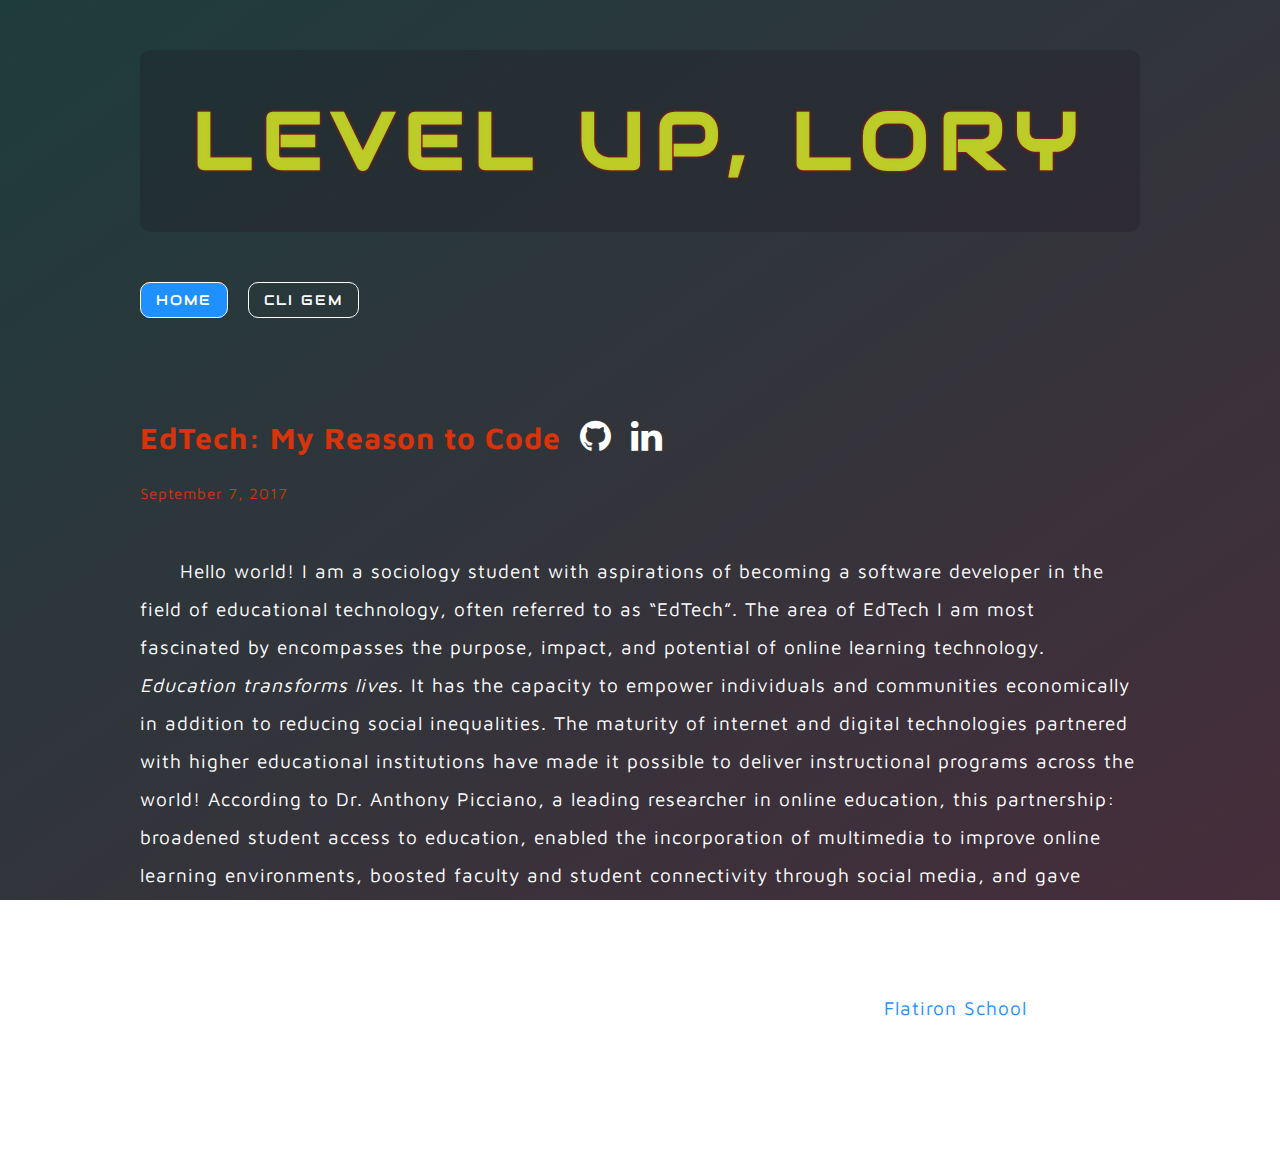
<file: index.html>
<!DOCTYPE html>
<html>
  <head>
    <meta charset="utf-8">
    <title>loryxp</title>
    <link rel="stylesheet" href="./css/master.css">
    <link rel="stylesheet" href="https://maxcdn.bootstrapcdn.com/font-awesome/4.4.0/css/font-awesome.min.css">
  </head>

  <body>
    <div class="row"> <!-- ROW start -->

      <div id="banner">
        <h1><span id="lvl-up">LEVEL UP</span>, LORY</h1>
      <!-- <div -->


      <div class="nav">
        <ul>
          <li><a href="index.html" class="active first">HOME</a></li>
          <li><a href="./cligem.html">CLI GEM</a></li>
        </ul>
      </div>

      <div class="post">
        <h3 class="title">EdTech: My Reason to Code <a href="https://github.com/lnbatioco" target=_blank><i class="fa fa-github" style="font-size:36px"></i></a> <a href="https://www.linkedin.com/in/loryleen/" target=_blank><i class="fa fa-linkedin" style="font-size:36px"></i></a> </h3>
        <h5 class="date">September 7, 2017</h5>

          <p class="tab">Hello world! I am a sociology student with aspirations of becoming a software developer in the field of educational technology, often referred to as “EdTech”. The area of EdTech I am most fascinated by encompasses the purpose, impact, and potential of online learning technology. <span class="italicize">Education transforms lives</span>. It has the capacity to empower individuals and communities economically in addition to reducing social inequalities. The maturity of internet and digital technologies partnered with higher educational institutions have made it possible to deliver instructional programs across the world! According to Dr. Anthony Picciano, a leading researcher in online education, this partnership: broadened student access to education, enabled the incorporation of multimedia to improve online learning environments, boosted faculty and student connectivity through social media, and gave research institutions a way to share their expertise. I envision my professional future in developing learning platforms that continue to enhance learning and teaching.</p>

          <p class="tab">To make my aspirations a reality I study Full Stack Web Development at <span class="link"><a href="https://flatironschool.com/" target=_blank>Flatiron School</a></span> where I'm learning the technical skills involved in creating software while also pursuing my Sociology degree from San Francisco State University. Pursuing my degree in sociology is invaluable to cultivating my comprehension in solving problems in the field of education.</p>
      </div>

      </div>
    </div> <!-- ROW end -->
  </body>
</html>
</file>
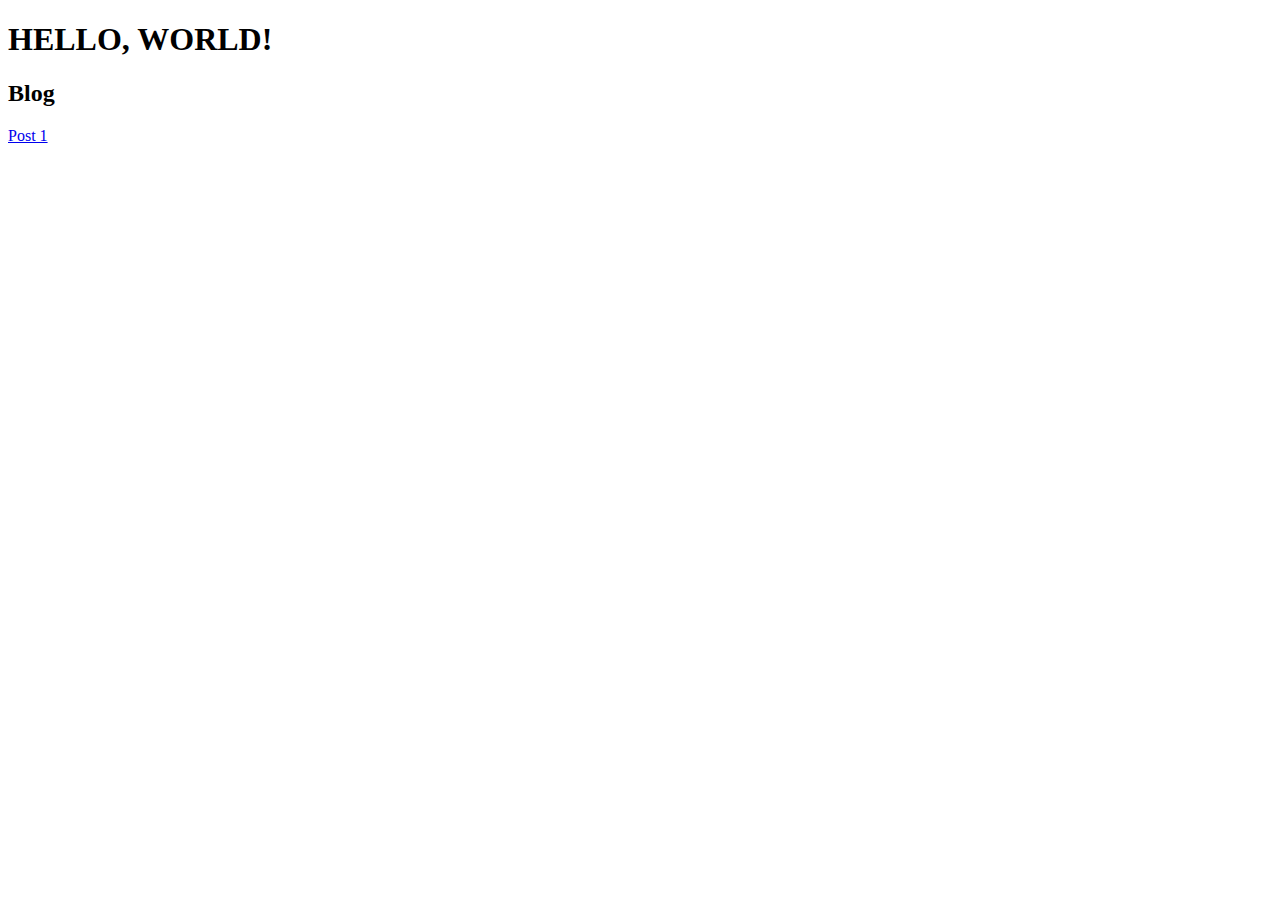
<file: blog.html>
<!DOCTYPE html>
<html>
  <head>
    <meta charset="utf-8">
    <title>loryxp</title>
  </head>
  <body>
    <h1>HELLO, WORLD!</h1>
    <h2>Blog</h2>
      <a href="_posts/2017-09-07-edtech_-_the_reason_i_study_software_development.markdown">Post 1</a>
  </body>
</html>
</file>
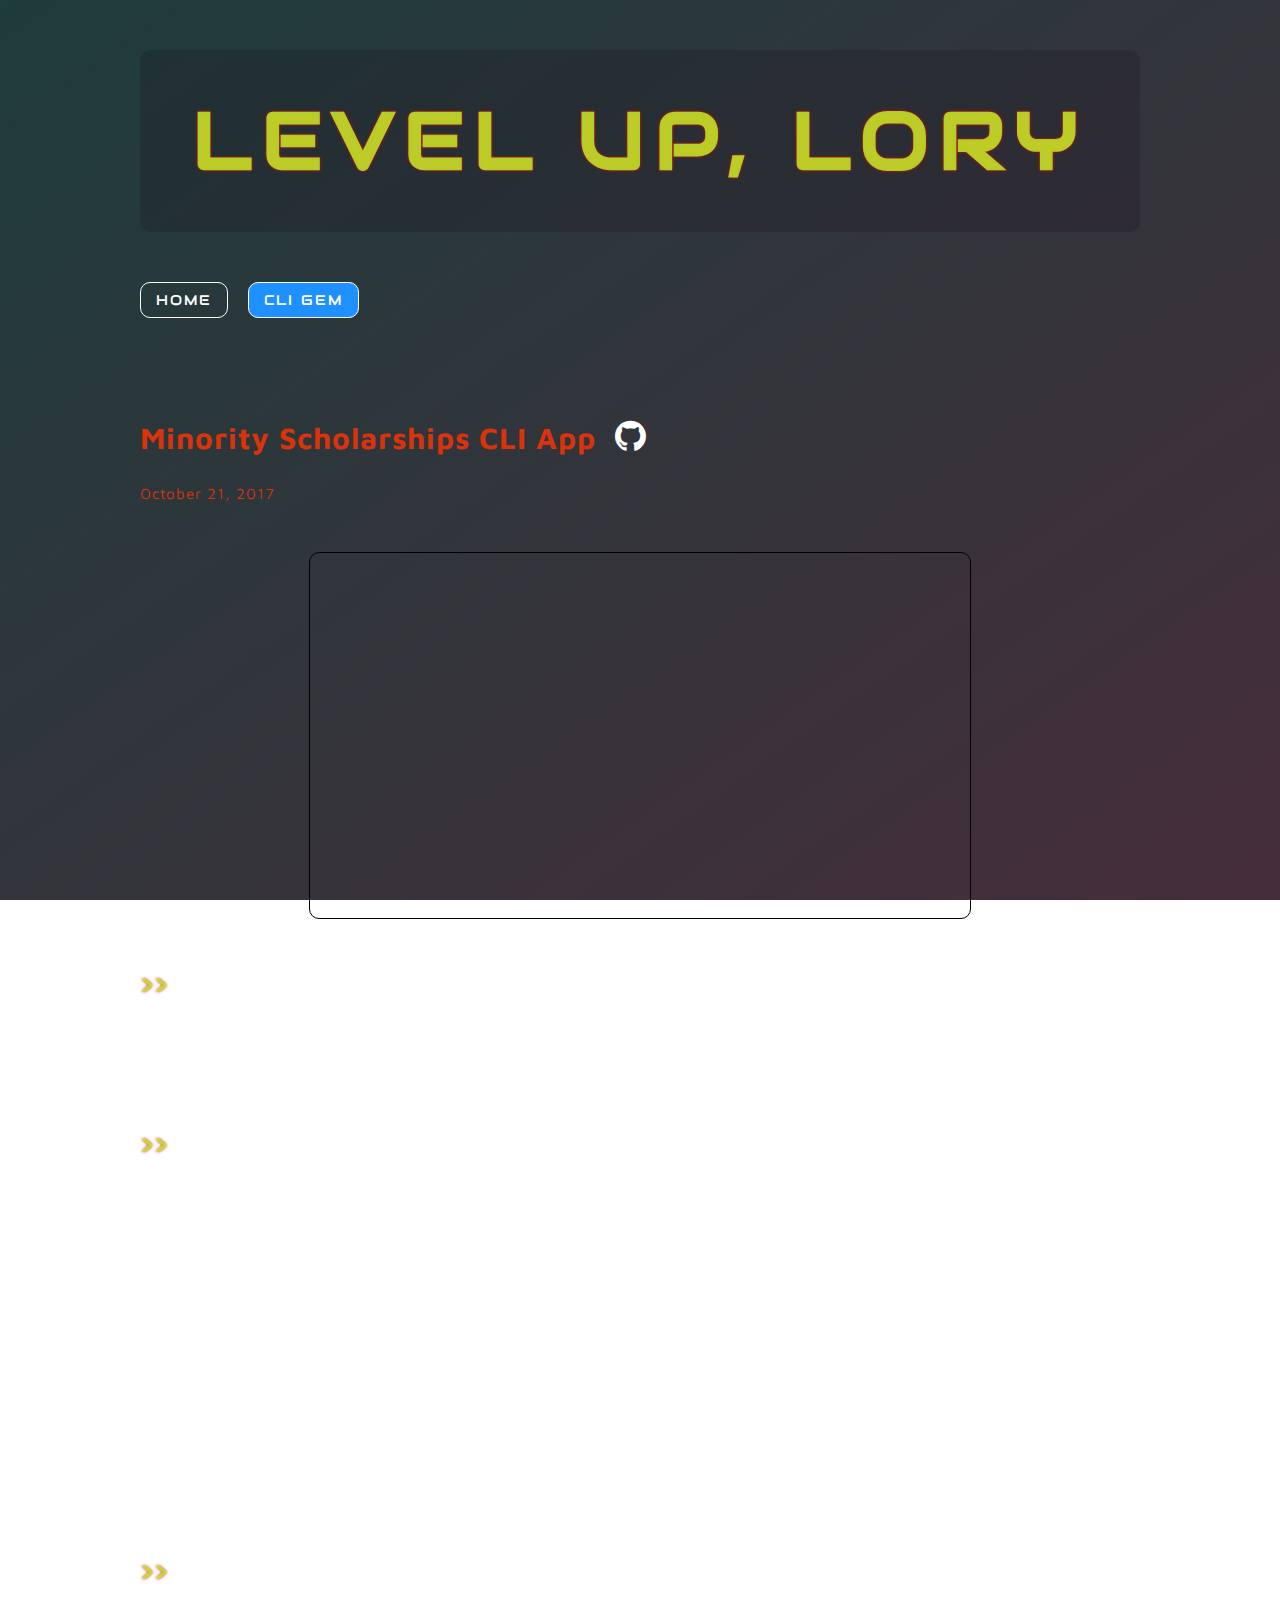
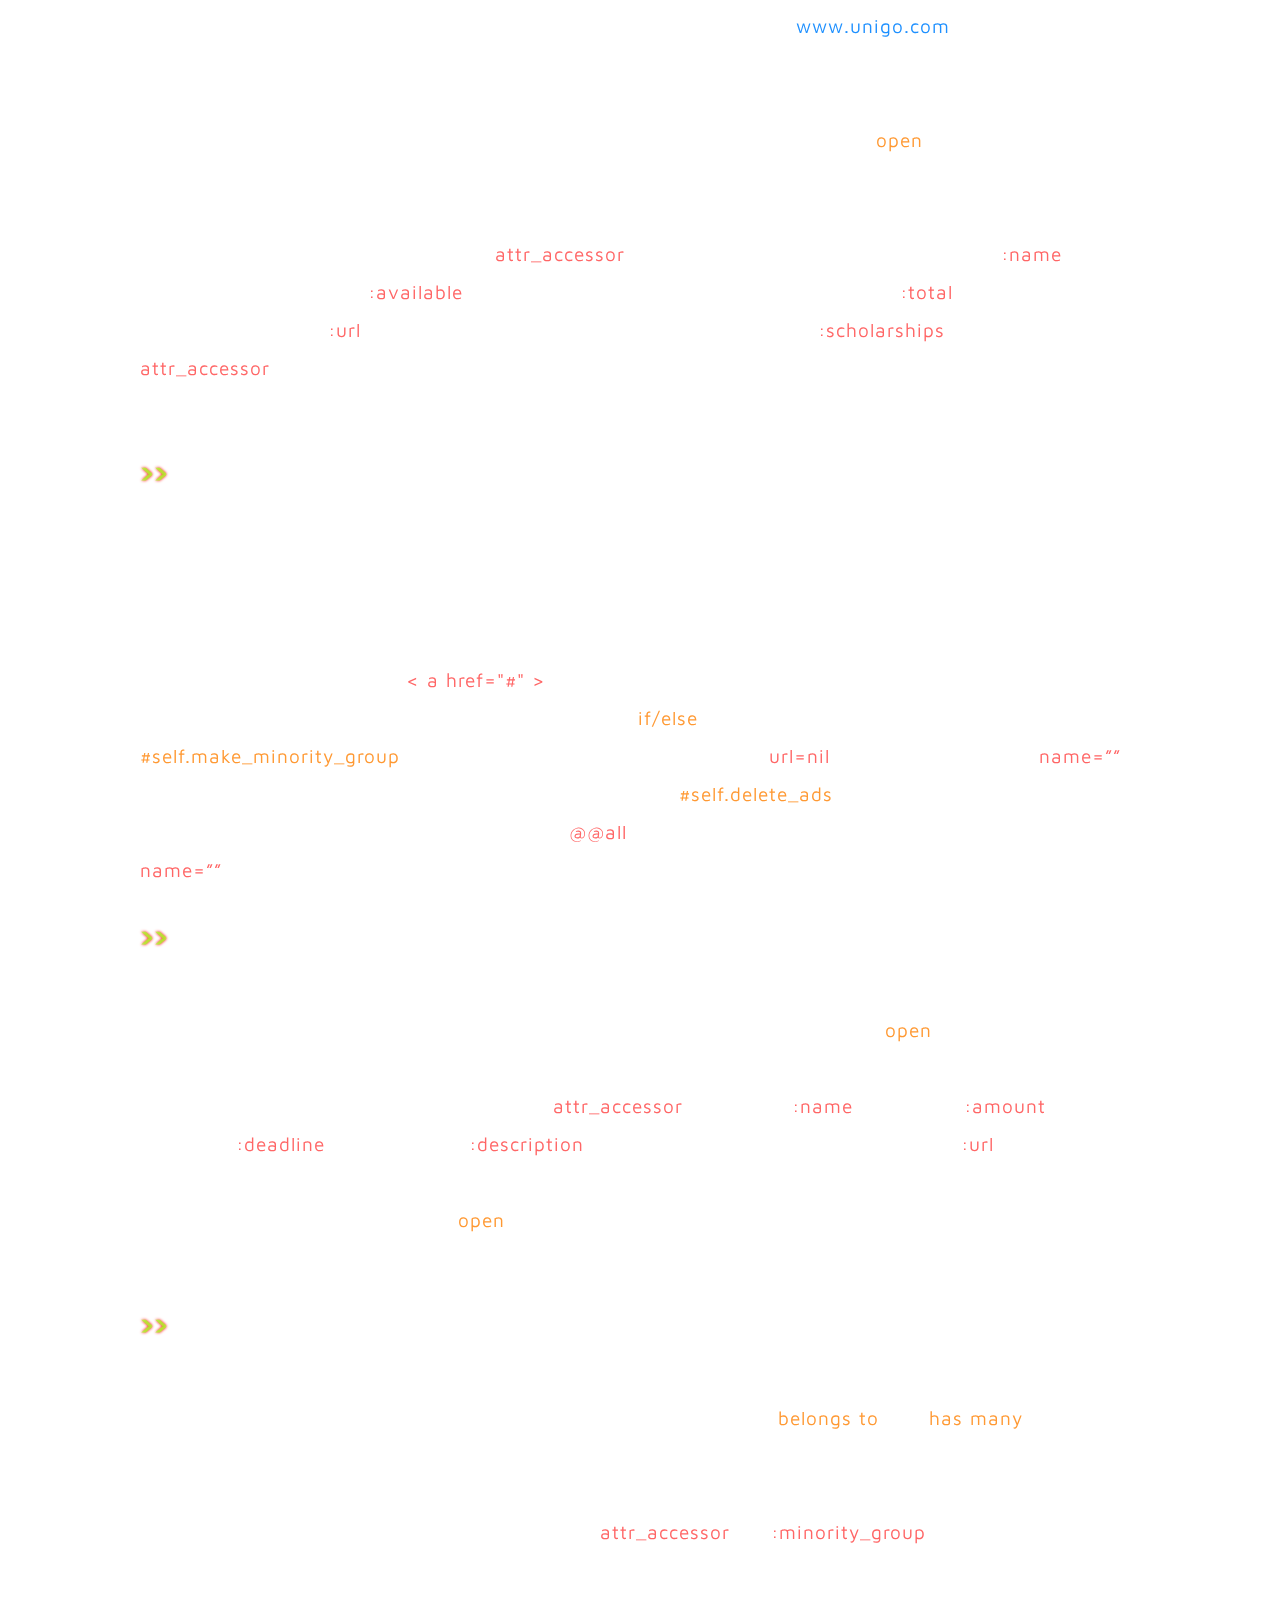
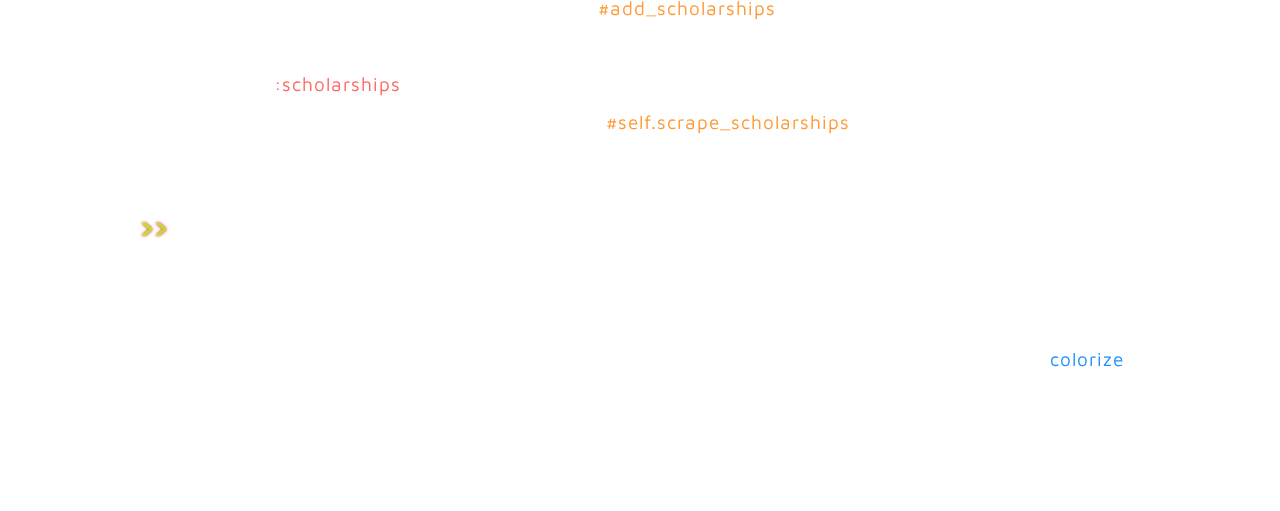
<file: cligem.html>
<!DOCTYPE html>
<html>
  <head>
    <meta charset="utf-8">
    <title>CLI Gem</title>
    <link rel="stylesheet" href="./css/master.css">
    <link rel="stylesheet" href="https://maxcdn.bootstrapcdn.com/font-awesome/4.4.0/css/font-awesome.min.css">
  </head>

  <body>
    <div class="row"> <!-- ROW start -->

      <div id="banner">
        <h1><span id="lvl-up">LEVEL UP</span>,  LORY</h1>
      </div>

      <div class="nav">
        <ul>
          <li><a href="./index.html" class="first">HOME</a></li>
          <li><a href="cligem.html" class="active">CLI GEM</a></li>
        </ul>
      </div>

      <div class="post">
        <h3 class="title">Minority Scholarships CLI App <a href="https://github.com/lnbatioco/minority-scholarships-cli-app" target=_blank><i class="fa fa-github" style="font-size:36px"></i></a></h3>
        <h5 class="date">October 21, 2017</h5>



          <div class="video">
            <iframe width="660" height="365" src="https://www.youtube-nocookie.com/embed/-oi0MC6IHuc?rel=0&amp;showinfo=0" frameborder="0" allowfullscreen></iframe>
          </div>


          <h4 class="section"><span class="arrows">>> </span>Goal</span></h4>
          <p>
            The goal of this project is to build an application that provides a Command Line Interface (CLI) to an external data source using Object Oriented Ruby.
          </p>

          <h4 class="section"><span class="arrows">>> </span>Brainstorming</span></h4>
          <p class="tab">
            When I first started brainstorming ideas on what to build, I wanted to explore the kinds of tools that would be helpful for students wanting to pursue a higher education. I thought about creating a library or study group finder, maybe even a research article reader. These were all great ideas, but none of them seemed to <span class="italicize">move</span> me. The following week I was in my Ethnic Studies class having a thoughtful discussion about racial and ethnic minorities being disproportionately poor and also underrepresented in colleges, especially with the rise of college tuition. It was heartbreaking listening to classmates’ financial struggles that nearly kept them from either enrolling or continuing their education. This was the defining moment that drove me to create a scholarship app for minority students.
          </p>

          <h4 class="section"><span class="arrows">>> </span>Minority Groups</span></h4>
          <p class="tab">
            The website I’ve chosen to extract minority group data from is <span class="link"><a href="http://www.unigo.com/scholarships/minority" target=_blank>www.unigo.com</a></span> which keeps track of each minority group’s available scholarships, the sum amount of all its scholarship awards, and includes a list of all its scholarships. This gave me an idea of how I wanted to design the blueprint for the MinorityGroup class and its instances. By passing this url to Open-uri’s <span class="method-txt">open</span> method, I’ll receive its HTML content which I could then parse and target specific node sets that hold data I want to assign MinorityGroup instances. Each instance would have the ability to receive data and pass it as arguments into attribute accessors (<span class="keyword-txt">attr_accessor</span>) that would hold values for its name (<span class="keyword-txt">:name</span>), available scholarships (<span class="keyword-txt">:available</span>), sum amount of all its scholarship awards
            (<span class="keyword-txt">:total</span>), url to access its scholarships page (<span class="keyword-txt">:url</span>), and an array containing all its scholarships
            (<span class="keyword-txt">:scholarships</span>). Incorporating <span class="keyword-txt">attr_accessor</span> is a great way to simplify writer and reader instance methods that don’t perform any special task.
          </p>

          <h4 class="section"><span class="arrows">>> </span>Removing Ads</span></h4>
          <p class="tab">
            While scraping node sets, I received an error related to a MinorityGroup instance that had its name equal to an empty string. An error triggered because this particular instance could not have data written into its url attribute. It turned out this instance was an ad that was contained in the same nodes I was extracting MinorityGroup instance data. My program could not extract the ad’s url because it did not have an <span class="keyword-txt">< a href="#" ></span> element. To bypass the url error, instead of immediately writing in an instance’s url, I created a conditional <span class="method-txt">if/else</span> statement within the Scraper class’
            <span class="method-txt">#self.make_minority_group</span> method that would set an instance’s <span class="keyword-txt">url=nil</span> if an instance had a <span class="keyword-txt">name=””</span>. I then implemented a MinorityGroup class method called <span class="method-txt">#self.delete_ads</span> which iterates through all class instances stored in the class variable (<span class="keyword-txt">@@all</span>), identifies ads by searching for instances with <span class="keyword-txt">name=””</span>, deletes the instance, and returns all valid instances.
            </p>

          <h4 class="section"><span class="arrows">>> </span>Scholarships</span></h4>
          <p class="tab">
            After successfully scraping MinorityGroup instances, I could now iterate through each instance, grab its scholarships page url, pass that url as an argument into Open-uri’s <span class="method-txt">open</span> method, and use Nokogiri to scrape the scholarship list for data needed to create instances of the Scholarships class. Each instance of this class would have an <span class="keyword-txt">attr_accessor</span> for name (<span class="keyword-txt">:name</span>), amount (<span class="keyword-txt">:amount</span>), deadline (<span class="keyword-txt">:deadline</span>), description (<span class="keyword-txt">:description</span>), and url to access more information (<span class="keyword-txt">:url</span>). It was tricky figuring out how to target a scholarship’s amount due to the node layout, so I passed the scholarship’s url into Open-uri’s <span class="method-txt">open</span> method and used Nokogiri to target the node it was contained in.
          </p>

          <h4 class="section"><span class="arrows">>> </span>Object Relationships</span></h4>
          <p class="tab">
            Since I envisioned this program to interact with users by allowing them to select a minority group and view its list of scholarships, it was essential to establish the <span class="method-txt">belongs to</span> and <span class="method-txt">has many</span> relationship between the MinorityGroup and Scholarship classes. I wanted my program to recognize that a scholarship <span class="italicize">belongs to</span> a minority group and that a minority group <span class="italicize">has many</span> scholarships.

            To enable the belongs to relationship, I added the <span class="keyword-txt">attr_accessor</span> for <span class="keyword-txt">:minority_group</span> to the Scholarships class which lets a scholarship instance receive and output the minority group it was assigned.

            To enable the has many relationship, I created an <span class="method-txt">#add_scholarships</span> instance method to the MinorityGroup class which lets instances pass in a scholarship as an argument and add it to its scholarships (<span class="keyword-txt">:scholarships</span>) collection.

            It’s important to establish these relationships the moment a scholarship is instantiated in the Scraper class’ <span class="method-txt">#self.scrape_scholarships</span> method because this is when data is seamlessly being assigned through various iterative processes.

          </p>


          <h4 class="section"><span class="arrows">>> </span>CLI</span></h4>
          <p class="tab">
            Creating the CLI for this program was a lot of fun because I could be creative when designing the user interface. The most challenging part was figuring out ways to boost the readability of scholarship lists and being able to easily navigate through them. I found it helpful to use the <span class="link"><a href="https://github.com/fazibear/colorize">colorize</a></span> Ruby gem to add colors to text and text background to help users visually identify the type of information that was being represented such as when an error has occurred, or draw attention to a particular area such as a selected menu option. 
          </p>






      </div>

    </div> <!-- ROW end -->

  </body>
</html>
</file>
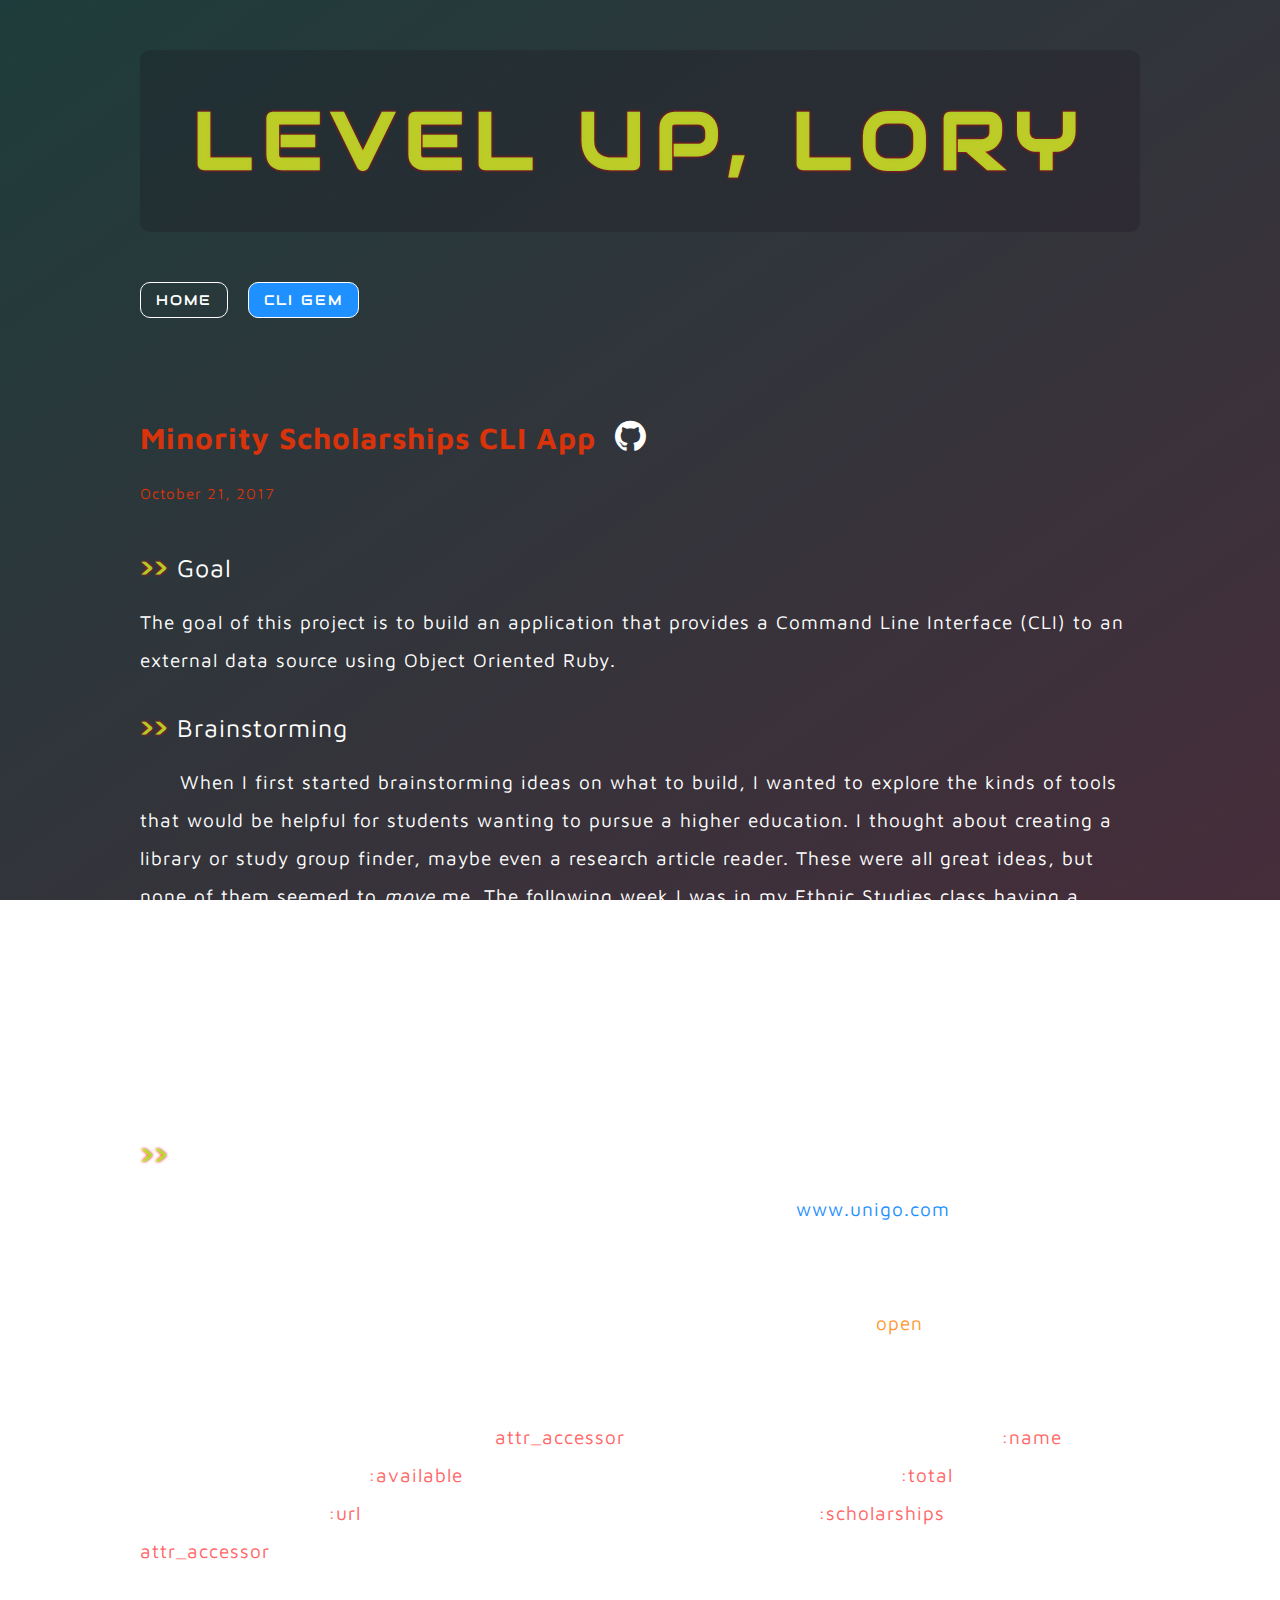
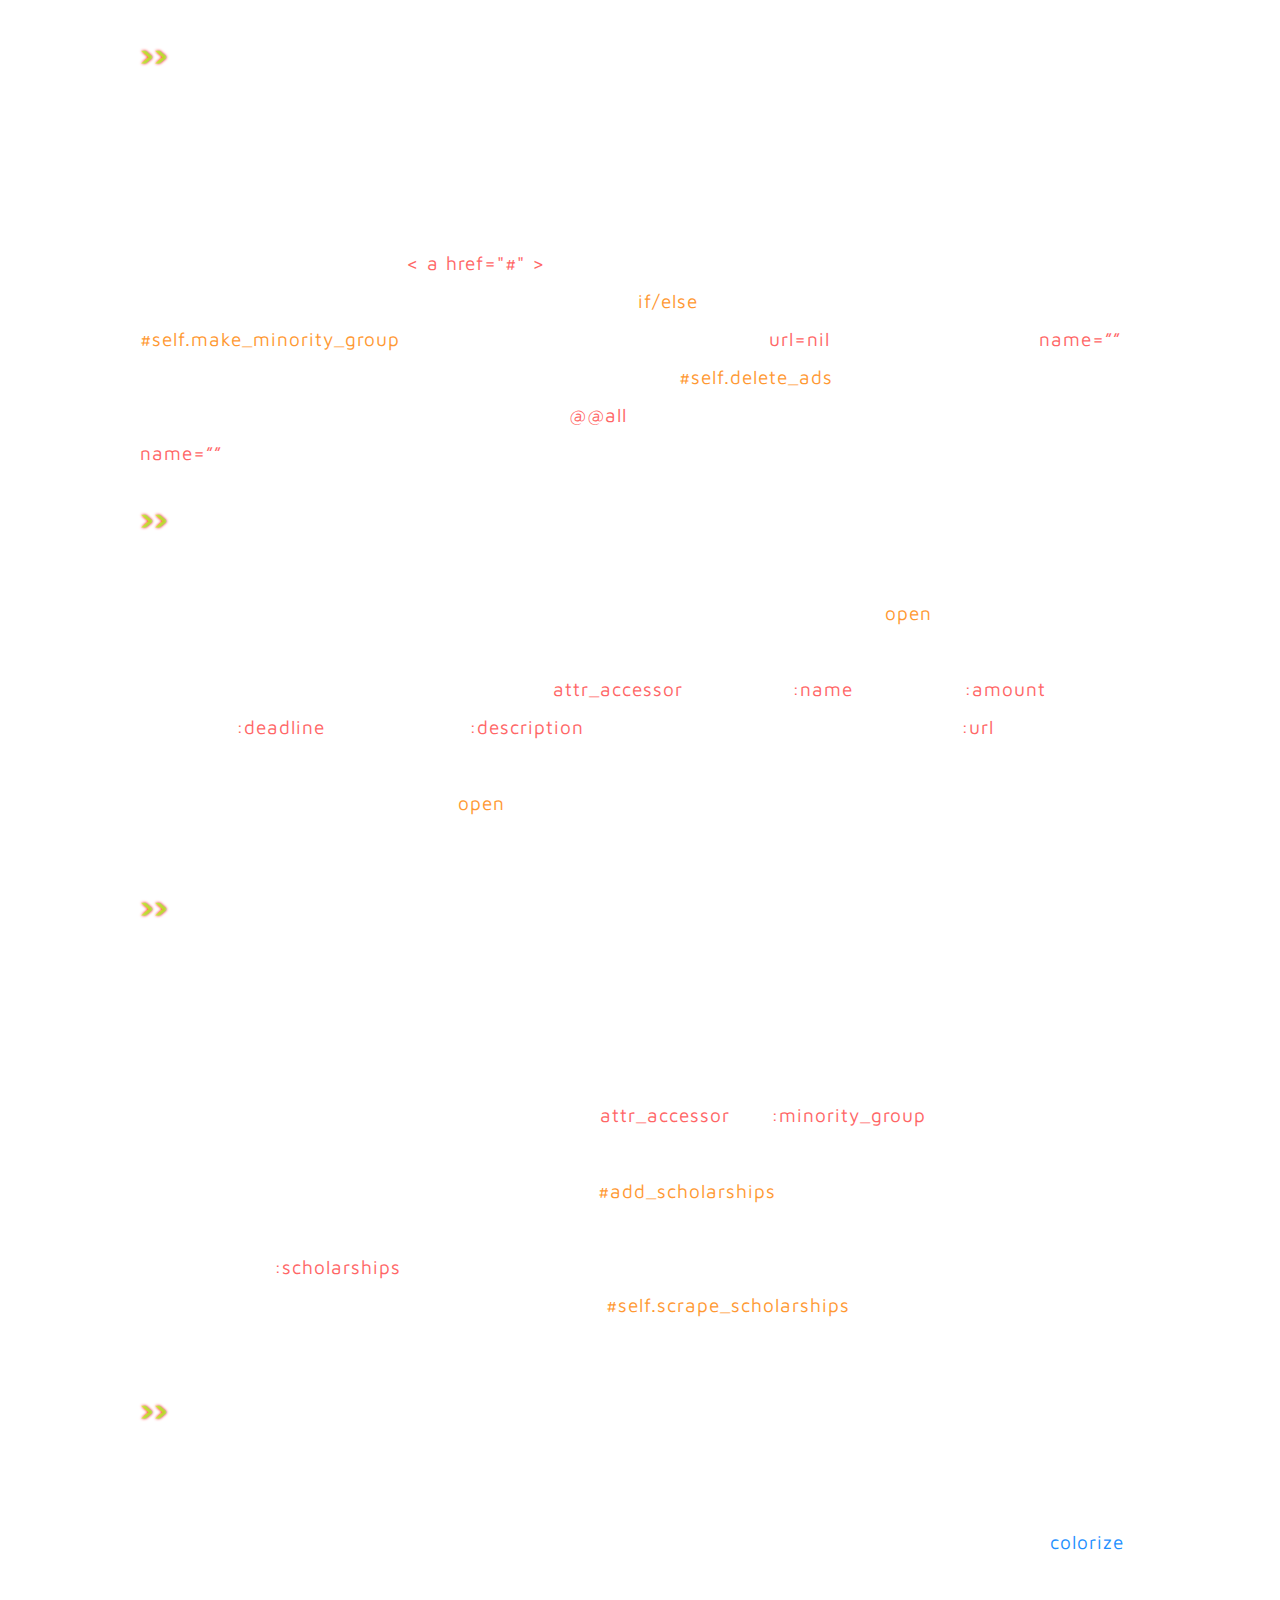
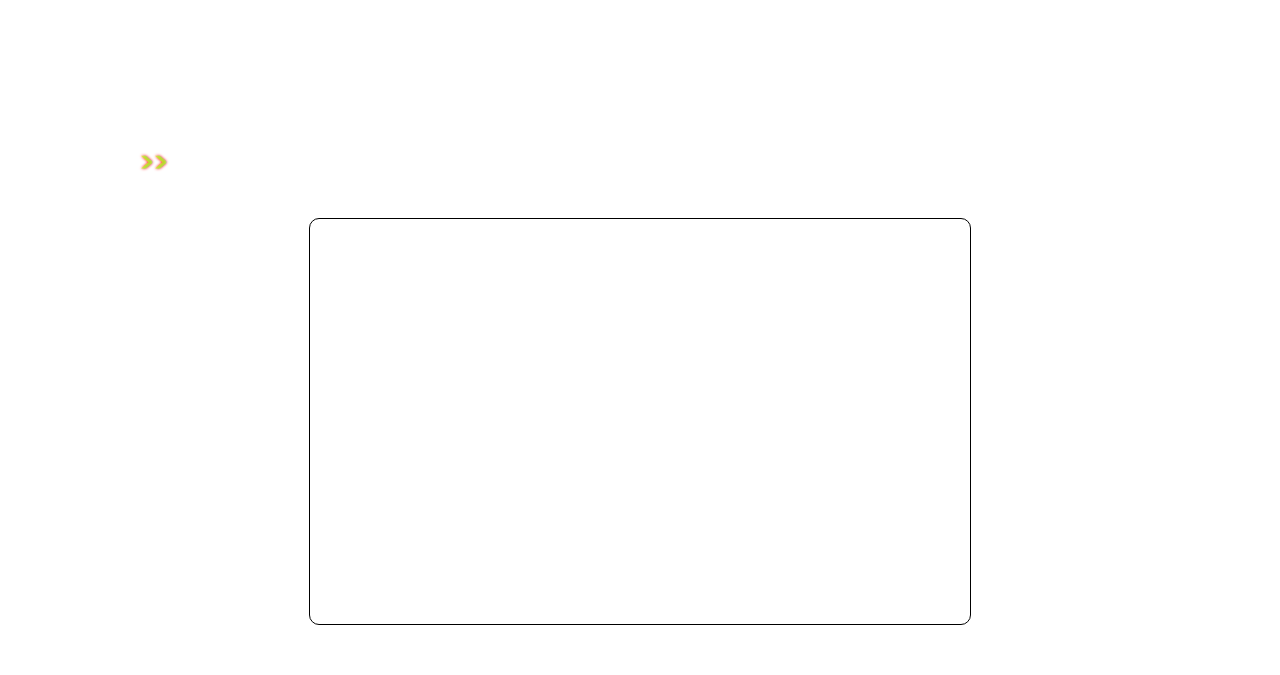
<file: post1.html>
<!DOCTYPE html>
<html>
  <head>
    <meta charset="utf-8">
    <title>CLI Gem</title>
    <link rel="stylesheet" href="./css/master.css">
    <link rel="stylesheet" href="https://maxcdn.bootstrapcdn.com/font-awesome/4.4.0/css/font-awesome.min.css">
  </head>

  <body>
    <div class="row"> <!-- ROW start -->

      <div id="banner">
        <h1><span id="lvl-up">LEVEL UP</span>,  LORY</h1>
      </div>

      <div class="nav">
        <ul>
          <li><a href="./index.html" class="first">HOME</a></li>
          <li><a href="post1.html" class="active">CLI GEM</a></li>
        </ul>
      </div>

      <div class="post">
        <h3 class="title">Minority Scholarships CLI App <a href="https://github.com/lnbatioco/minority-scholarships-cli-app" target=_blank><i class="fa fa-github" style="font-size:36px"></i></a></h3>
        <h5 class="date">October 21, 2017</h5>



          <h4 class="section"><span class="arrows">>> </span>Goal</span></h4>
          <p>
            The goal of this project is to build an application that provides a Command Line Interface (CLI) to an external data source using Object Oriented Ruby.
          </p>

          <h4 class="section"><span class="arrows">>> </span>Brainstorming</span></h4>
          <p class="tab">
            When I first started brainstorming ideas on what to build, I wanted to explore the kinds of tools that would be helpful for students wanting to pursue a higher education. I thought about creating a library or study group finder, maybe even a research article reader. These were all great ideas, but none of them seemed to <span class="italicize">move</span> me. The following week I was in my Ethnic Studies class having a thoughtful discussion about racial and ethnic minorities being disproportionately poor and also underrepresented in colleges, especially with the rise of college tuition. It was heartbreaking listening to classmates’ financial struggles that nearly kept them from either enrolling or continuing their education. This was the defining moment that drove me to create a scholarship app for minority students.
          </p>

          <h4 class="section"><span class="arrows">>> </span>Minority Group</span></h4>
          <p class="tab">
            The website I’ve chosen to extract minority group data from is <span class="link"><a href="http://www.unigo.com/scholarships/minority" target=_blank>www.unigo.com</a></span> which keeps track of each minority group’s available scholarships, the sum amount of all its scholarship awards, and includes a list of all its scholarships. This gave me an idea of how I wanted to design the blueprint for the MinorityGroup class and its instances. By passing this url to Open-uri’s <span class="method-txt">open</span> method, I’ll receive its HTML content which I could then parse and target specific node sets that hold data I want to assign MinorityGroup instances. Each instance would have the ability to receive data and pass it as arguments into attribute accessors (<span class="keyword-txt">attr_accessor</span>) that would hold values for its name (<span class="keyword-txt">:name</span>), available scholarships (<span class="keyword-txt">:available</span>), sum amount of all its scholarship awards
            (<span class="keyword-txt">:total</span>), url to access its scholarships page (<span class="keyword-txt">:url</span>), and an array containing all its scholarships
            (<span class="keyword-txt">:scholarships</span>). Incorporating <span class="keyword-txt">attr_accessor</span> is a great way to simplify writer and reader instance methods that don’t perform any special task.
          </p>

          <h4 class="section"><span class="arrows">>> </span>Removing Ads</span></h4>
          <p class="tab">
            While scraping node sets, I received an error related to a MinorityGroup instance that had its name equal to an empty string. An error triggered because this particular instance could not have data written into its url attribute. It turned out this instance was an ad that was contained in the same nodes I was extracting MinorityGroup instance data. My program could not extract the ad’s url because it did not have an <span class="keyword-txt">< a href="#" ></span> element. To bypass the url error, instead of immediately writing in an instance’s url, I created a conditional <span class="method-txt">if/else</span> statement within the Scraper class’
            <span class="method-txt">#self.make_minority_group</span> method that would set an instance’s <span class="keyword-txt">url=nil</span> if an instance had a <span class="keyword-txt">name=””</span>. I then implemented a MinorityGroup class method called <span class="method-txt">#self.delete_ads</span> which iterates through all class instances stored in the class variable (<span class="keyword-txt">@@all</span>), identifies ads by searching for instances with <span class="keyword-txt">name=””</span>, deletes the instance, and returns all valid instances.
            </p>

          <h4 class="section"><span class="arrows">>> </span>Scholarships</span></h4>
          <p class="tab">
            After successfully scraping MinorityGroup instances, I could now iterate through each instance, grab its scholarships page url, pass that url as an argument into Open-uri’s <span class="method-txt">open</span> method, and use Nokogiri to scrape the scholarship list for data needed to create instances of the Scholarships class. Each instance of this class would have an <span class="keyword-txt">attr_accessor</span> for name (<span class="keyword-txt">:name</span>), amount (<span class="keyword-txt">:amount</span>), deadline (<span class="keyword-txt">:deadline</span>), description (<span class="keyword-txt">:description</span>), and url to access more information (<span class="keyword-txt">:url</span>). It was tricky figuring out how to target a scholarship’s amount due to the node layout, so I passed the scholarship’s url into Open-uri’s <span class="method-txt">open</span> method and used Nokogiri to target the node it was contained in.
          </p>

          <h4 class="section"><span class="arrows">>> </span>Object Relationships</span></h4>
          <p class="tab">
            Since I envisioned this program to interact with users by allowing them to select a minority group and view its list of scholarships, it was essential to establish the belongs to and has many relationship between the MinorityGroup and Scholarship classes. I wanted my program to recognize that a scholarship belongs to a minority group and that a minority group has many scholarships. To enable the belongs to relationship, I added the <span class="keyword-txt">attr_accessor</span> for <span class="keyword-txt">:minority_group</span> to the Scholarships class which lets a scholarship instance receive and output the minority group it was assigned. To enable the has many relationship, I created an <span class="method-txt">#add_scholarships</span> instance method to the MinorityGroup class which lets instances pass in a scholarship as an argument and add it to its scholarships (<span class="keyword-txt">:scholarships</span>) collection. It’s important to establish these relationships the moment a scholarship is instantiated in the Scraper class’ <span class="method-txt">#self.scrape_scholarships</span> method because this is when data is seamlessly being assigned through various iterative processes.
          </p>


          <h4 class="section"><span class="arrows">>> </span>CLI</span></h4>
          <p class="tab">
            Creating the CLI for this program was a lot of fun because I could be creative when designing the user interface. The most challenging part was figuring out ways to boost the readability of scholarship lists and being able to easily navigate through them. I found it helpful to use the <span class="link"><a href="https://github.com/fazibear/colorize">colorize</a></span> Ruby gem to add colors to text and text background to help users visually identify the type of information that was being represented such as when an error has occurred or draw attention to a particular area such as a selected menu option. Now I don’t want to spoil all the neat little features of my program, so I highly recommend you check it out for yourself in the video below!
          </p>


          <h4 class="section"><span class="arrows">>> </span>Video Demo</span></h4>
          <div class="video">
            <iframe width="660" height="405" src="https://www.youtube-nocookie.com/embed/-oi0MC6IHuc?rel=0&amp;showinfo=0" frameborder="0" allowfullscreen></iframe>
          </div>



      </div>

    </div> <!-- ROW end -->

  </body>
</html>
</file>
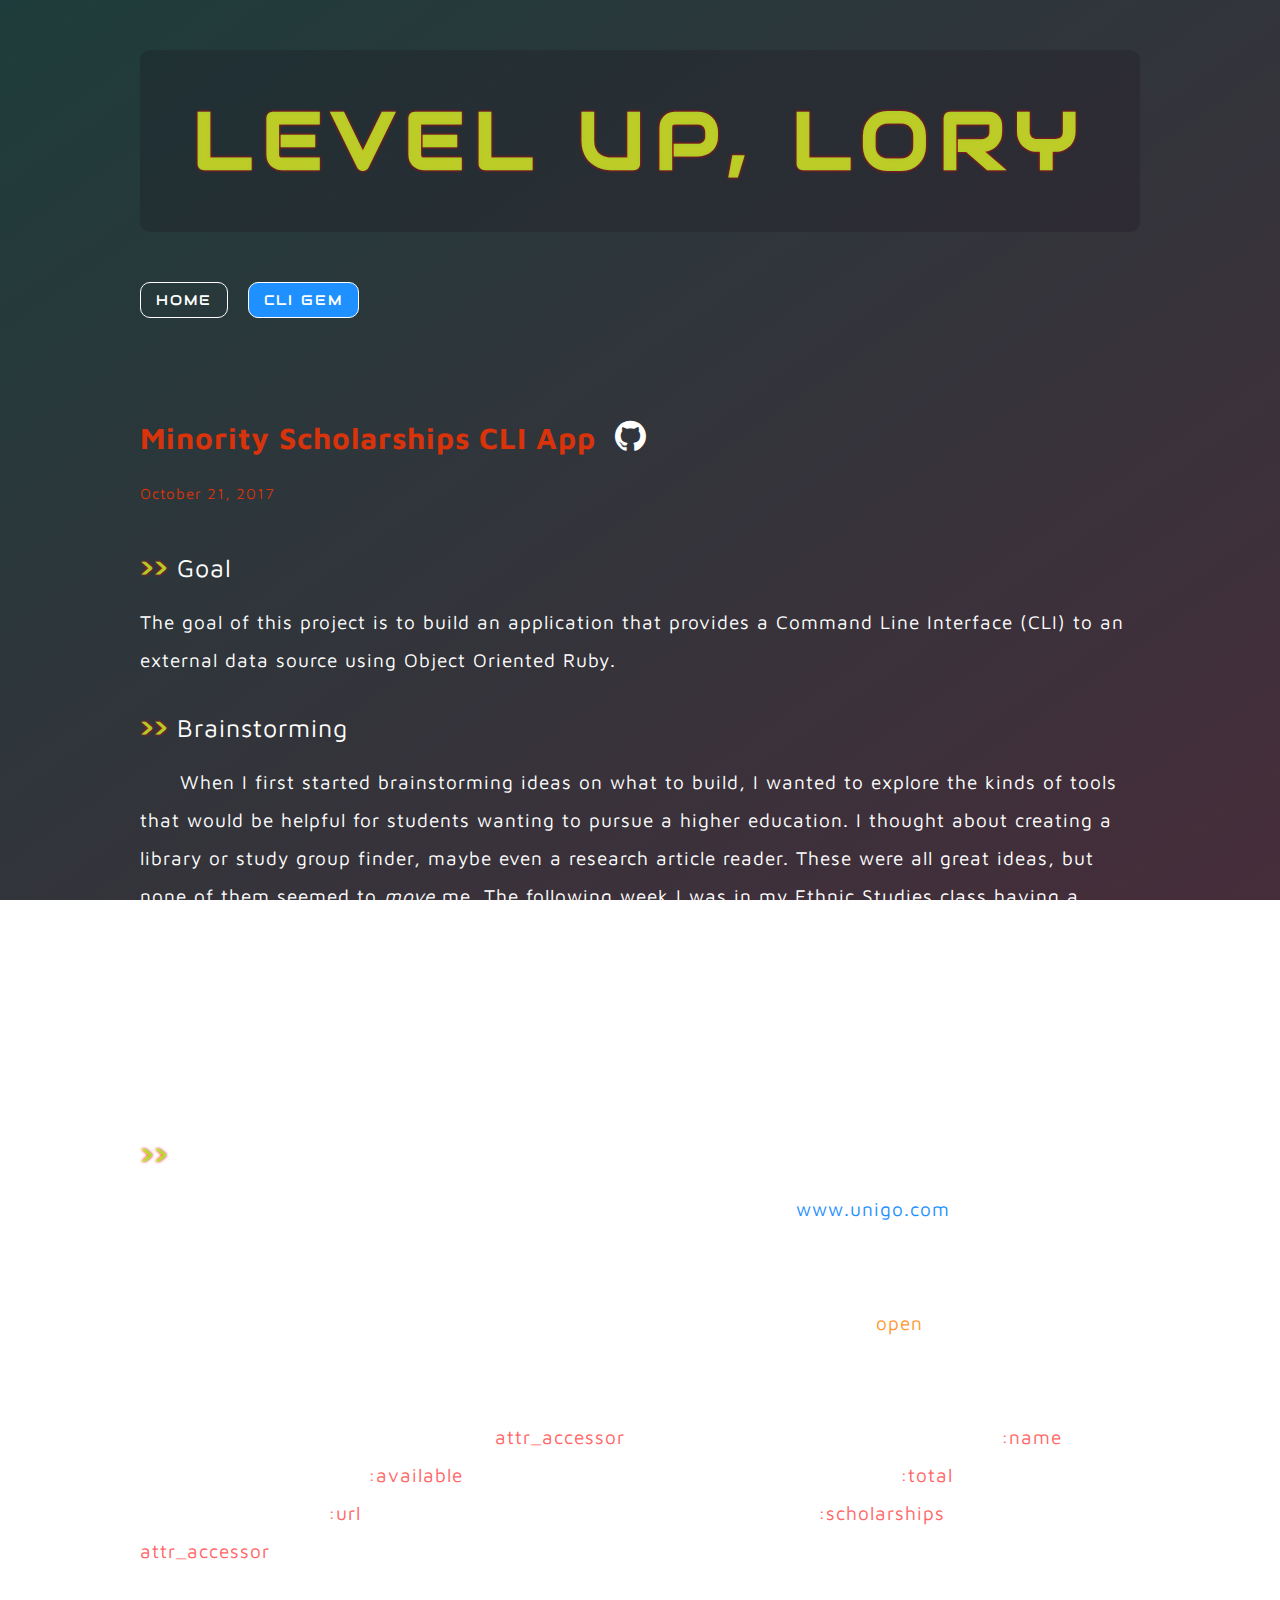
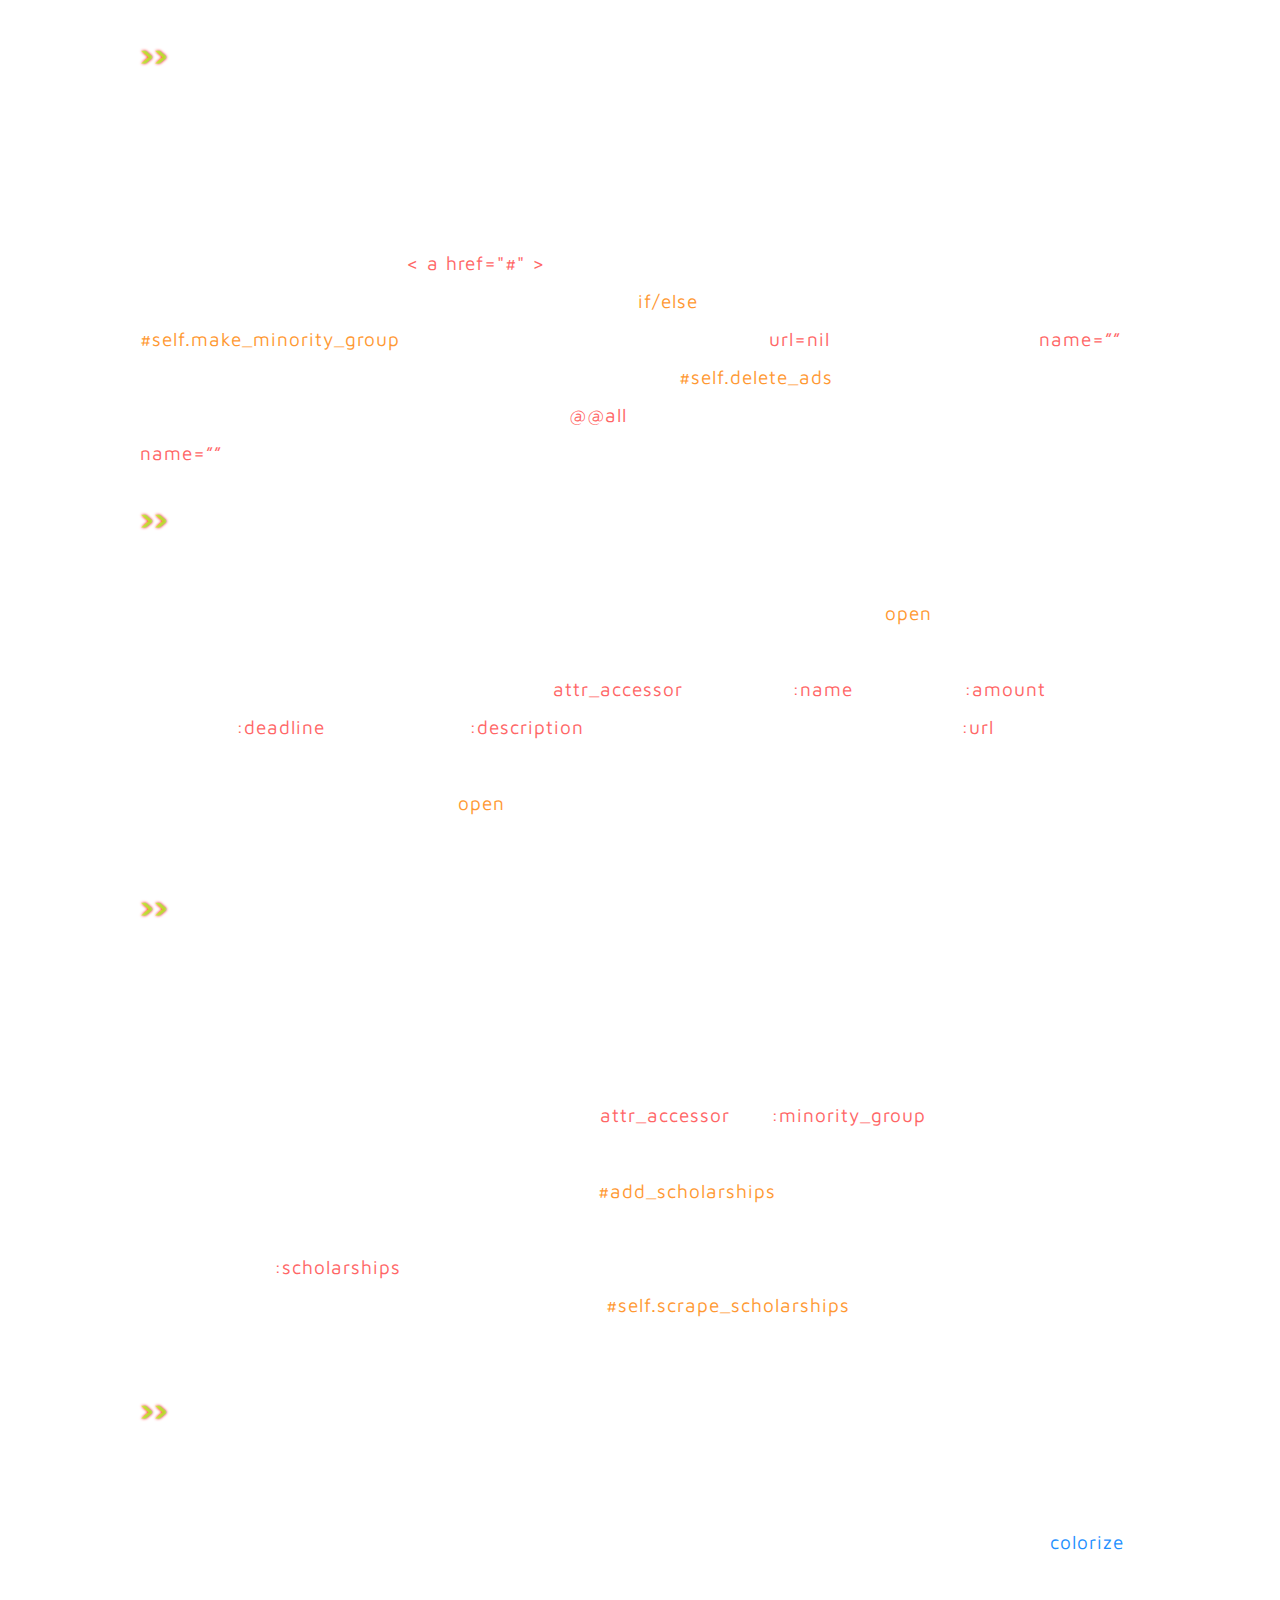
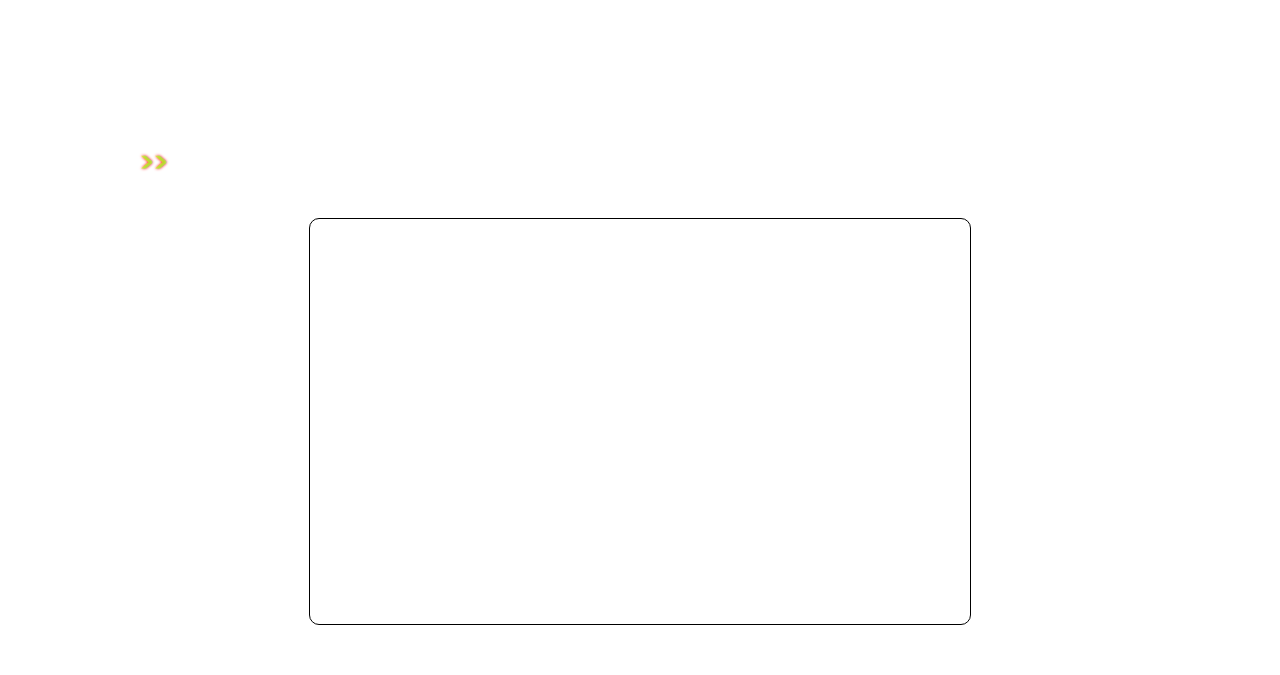
<file: _posts/post1.html>
<!DOCTYPE html>
<html>
  <head>
    <meta charset="utf-8">
    <title>CLI Gem</title>
    <link rel="stylesheet" href="../css/master.css">
    <link rel="stylesheet" href="https://maxcdn.bootstrapcdn.com/font-awesome/4.4.0/css/font-awesome.min.css">
  </head>

  <body>
    <div class="row"> <!-- ROW start -->

      <div id="banner">
        <h1><span id="lvl-up">LEVEL UP</span>,  LORY</h1>
      </div>

      <div class="nav">
        <ul>
          <li><a href="../index.html" class="first">HOME</a></li>
          <li><a href="#" class="active">CLI GEM</a></li>
        </ul>
      </div>

      <div class="post">
        <h3 class="title">Minority Scholarships CLI App <a href="https://github.com/lnbatioco/minority-scholarships-cli-app" target=_blank><i class="fa fa-github" style="font-size:36px"></i></a></h3>
        <h5 class="date">October 21, 2017</h5>



          <h4 class="section"><span class="arrows">>> </span>Goal</span></h4>
          <p>
            The goal of this project is to build an application that provides a Command Line Interface (CLI) to an external data source using Object Oriented Ruby.
          </p>

          <h4 class="section"><span class="arrows">>> </span>Brainstorming</span></h4>
          <p class="tab">
            When I first started brainstorming ideas on what to build, I wanted to explore the kinds of tools that would be helpful for students wanting to pursue a higher education. I thought about creating a library or study group finder, maybe even a research article reader. These were all great ideas, but none of them seemed to <span class="italicize">move</span> me. The following week I was in my Ethnic Studies class having a thoughtful discussion about racial and ethnic minorities being disproportionately poor and also underrepresented in colleges, especially with the rise of college tuition. It was heartbreaking listening to classmates’ financial struggles that nearly kept them from either enrolling or continuing their education. This was the defining moment that drove me to create a scholarship app for minority students.
          </p>

          <h4 class="section"><span class="arrows">>> </span>Minority Group</span></h4>
          <p class="tab">
            The website I’ve chosen to extract minority group data from is <span class="link"><a href="http://www.unigo.com/scholarships/minority" target=_blank>www.unigo.com</a></span> which keeps track of each minority group’s available scholarships, the sum amount of all its scholarship awards, and includes a list of all its scholarships. This gave me an idea of how I wanted to design the blueprint for the MinorityGroup class and its instances. By passing this url to Open-uri’s <span class="method-txt">open</span> method, I’ll receive its HTML content which I could then parse and target specific node sets that hold data I want to assign MinorityGroup instances. Each instance would have the ability to receive data and pass it as arguments into attribute accessors (<span class="keyword-txt">attr_accessor</span>) that would hold values for its name (<span class="keyword-txt">:name</span>), available scholarships (<span class="keyword-txt">:available</span>), sum amount of all its scholarship awards
            (<span class="keyword-txt">:total</span>), url to access its scholarships page (<span class="keyword-txt">:url</span>), and an array containing all its scholarships
            (<span class="keyword-txt">:scholarships</span>). Incorporating <span class="keyword-txt">attr_accessor</span> is a great way to simplify writer and reader instance methods that don’t perform any special task.
          </p>

          <h4 class="section"><span class="arrows">>> </span>Removing Ads</span></h4>
          <p class="tab">
            While scraping node sets, I received an error related to a MinorityGroup instance that had its name equal to an empty string. An error triggered because this particular instance could not have data written into its url attribute. It turned out this instance was an ad that was contained in the same nodes I was extracting MinorityGroup instance data. My program could not extract the ad’s url because it did not have an <span class="keyword-txt">< a href="#" ></span> element. To bypass the url error, instead of immediately writing in an instance’s url, I created a conditional <span class="method-txt">if/else</span> statement within the Scraper class’
            <span class="method-txt">#self.make_minority_group</span> method that would set an instance’s <span class="keyword-txt">url=nil</span> if an instance had a <span class="keyword-txt">name=””</span>. I then implemented a MinorityGroup class method called <span class="method-txt">#self.delete_ads</span> which iterates through all class instances stored in the class variable (<span class="keyword-txt">@@all</span>), identifies ads by searching for instances with <span class="keyword-txt">name=””</span>, deletes the instance, and returns all valid instances.
            </p>

          <h4 class="section"><span class="arrows">>> </span>Scholarships</span></h4>
          <p class="tab">
            After successfully scraping MinorityGroup instances, I could now iterate through each instance, grab its scholarships page url, pass that url as an argument into Open-uri’s <span class="method-txt">open</span> method, and use Nokogiri to scrape the scholarship list for data needed to create instances of the Scholarships class. Each instance of this class would have an <span class="keyword-txt">attr_accessor</span> for name (<span class="keyword-txt">:name</span>), amount (<span class="keyword-txt">:amount</span>), deadline (<span class="keyword-txt">:deadline</span>), description (<span class="keyword-txt">:description</span>), and url to access more information (<span class="keyword-txt">:url</span>). It was tricky figuring out how to target a scholarship’s amount due to the node layout, so I passed the scholarship’s url into Open-uri’s <span class="method-txt">open</span> method and used Nokogiri to target the node it was contained in.
          </p>

          <h4 class="section"><span class="arrows">>> </span>Object Relationships</span></h4>
          <p class="tab">
            Since I envisioned this program to interact with users by allowing them to select a minority group and view its list of scholarships, it was essential to establish the belongs to and has many relationship between the MinorityGroup and Scholarship classes. I wanted my program to recognize that a scholarship belongs to a minority group and that a minority group has many scholarships. To enable the belongs to relationship, I added the <span class="keyword-txt">attr_accessor</span> for <span class="keyword-txt">:minority_group</span> to the Scholarships class which lets a scholarship instance receive and output the minority group it was assigned. To enable the has many relationship, I created an <span class="method-txt">#add_scholarships</span> instance method to the MinorityGroup class which lets instances pass in a scholarship as an argument and add it to its scholarships (<span class="keyword-txt">:scholarships</span>) collection. It’s important to establish these relationships the moment a scholarship is instantiated in the Scraper class’ <span class="method-txt">#self.scrape_scholarships</span> method because this is when data is seamlessly being assigned through various iterative processes.
          </p>


          <h4 class="section"><span class="arrows">>> </span>CLI</span></h4>
          <p class="tab">
            Creating the CLI for this program was a lot of fun because I could be creative when designing the user interface. The most challenging part was figuring out ways to boost the readability of scholarship lists and being able to easily navigate through them. I found it helpful to use the <span class="link"><a href="https://github.com/fazibear/colorize">colorize</a></span> Ruby gem to add colors to text and text background to help users visually identify the type of information that was being represented such as when an error has occurred or draw attention to a particular area such as a selected menu option. Now I don’t want to spoil all the neat little features of my program, so I highly recommend you check it out for yourself in the video below!
          </p>


          <h4 class="section"><span class="arrows">>> </span>Video Demo</span></h4>
          <div class="video">
            <iframe width="660" height="405" src="https://www.youtube-nocookie.com/embed/-oi0MC6IHuc?rel=0&amp;showinfo=0" frameborder="0" allowfullscreen></iframe>
          </div>



      </div>

    </div> <!-- ROW end -->

  </body>
</html>
</file>
<file: css/master.css>
/* ////////// G O O G L E  F O N T ////////// */
@import url('https://fonts.googleapis.com/css?family=Audiowide');
@import url('https://fonts.googleapis.com/css?family=Maven+Pro:400,500');

/* ////////// L A Y O U T ////////// */
* {
  color: white;
}

html {
  background: linear-gradient(to bottom right, #1e3c3b, #462d3a);
  background-attachment: fixed;
  min-height: 100%;
}

.row {
  max-width: 1000px;
  margin: 50px auto;
  margin-bottom: 0px;
}

/* ////////// B A N N E R ////////// */
#banner{
  background-color: rgba(24,12,24, 0.2);
  border-radius: 10px;
}

h1 {
  font-family: 'Audiowide', cursive;
  color: rgba(173,255,47, 0.8);
  text-shadow: 0 0 3px #FF0000;
  font-size: 80px;
  font-weight: bold;
  text-align: center;
  letter-spacing: 10px;
  padding: 40px;
  margin: 0px;
}
#lvl-up {
  font-family: 'Audiowide', cursive;
  color: rgba(173,255,47, 0.8);
  text-shadow: 0 0 3px #FF0000;
  animation: mymove 1s infinite;
}
@keyframes mymove {
    from {color: black;}
    to {color: rgba(173,255,47, 0.8);}
}

/* ////////// N A V I G A T I O N ///////// */
ul {
  list-style-type: none;
  margin: 0px;
  padding: 0px;
  font-weight: 500;
  font-size: 14px;
}

li {
  letter-spacing: 2px;
  font-family: 'Audiowide', cursive;
  float: left;
  margin-top: 40px;
  margin-bottom: 30px;
}

li a {
  display: block;
  text-align: center;
  text-decoration: none;
  padding: 8px 15px;
  margin: 10px;
  border: 1px solid white;
  border-radius: 10px;
}

.active {
  background-color: DodgerBlue;
}

.first {
  margin-left: 0px;
}
li a:hover {

}
/* ////////// B L O G ////////// */
.post {
  float: left;
  margin-top: 30px;
  font-family: 'Maven Pro', sans-serif;
  letter-spacing: 1px;

}

h3.title  {
  color: #d9330b;
  font-size: 30px;

}

h4.section {
  font-size: 25px;
  color:white;
  font-weight: 400;
  margin-bottom: 0px;
}

h5.date {
  color: #d9330b;
  font-size: 15px;
  font-weight: normal;
  margin-top: 0px;
  margin-bottom: 50px;
}

p {
  color: white;
  font-size: 19px;
  line-height: 2;
}

.tab {
  font-size: 19px;
  text-indent: 40px;
}

.keyword-txt {
  color: #FF6666;

}

.method-txt {
  color: #FF9933;
}

.link a {
  color: DodgerBlue;
  text-decoration: none;
}

.arrows {
  font-family: 'Audiowide', cursive;
  color: rgba(173,255,47, 0.8);
  text-shadow: 0 0 3px #FF0000;
  animation: arrowmove 1s infinite;
}
@keyframes arrowmove {
    from {color: #6d7568;;}
    to {color: rgba(173,255,47, 0.8);}
}

.italicize {
  font-style: italic;
}
/* /// SOCIAL ICON /// */
i {
  padding-left: 10px;
}
i:hover {
  color: black;
  text-shadow: 0 0 3px #FF0000;
}


/* /// Y O U T U B E /// */
iframe {
    display: block;
    margin: 10px auto;
    border-radius: 10px;
    border: 1px solid black;
    margin-top: 40px;
    margin-bottom: 50px;
}
</file>
